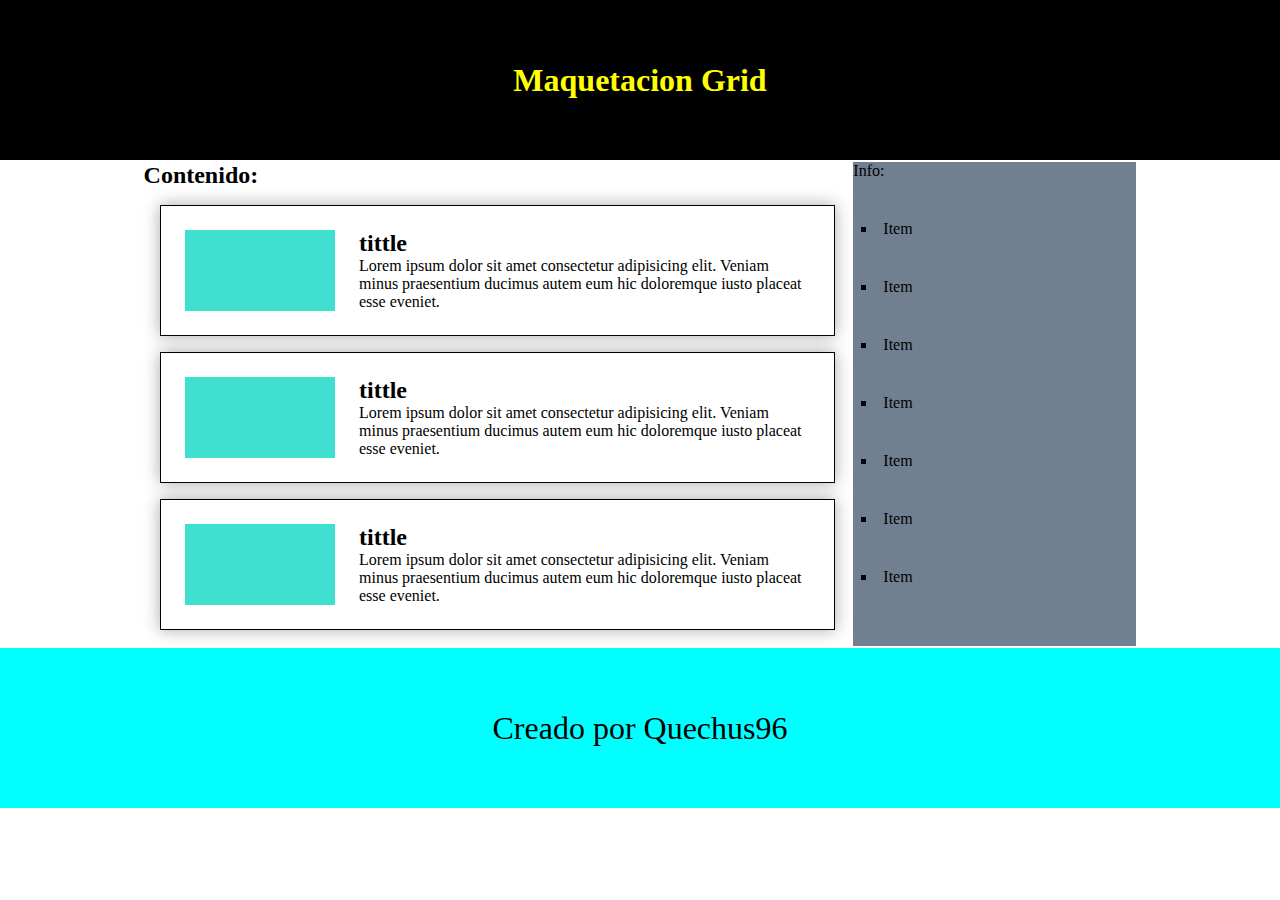
<file: maquetacion-grid/index.html>
<!DOCTYPE html>
<html lang="es">
<head>
    <meta charset="UTF-8">
    <meta name="viewport" content="width=device-width, initial-scale=1.0">
    <meta http-equiv="X-UA-Compatible" content="ie=edge">
    <title>Maquetacion Grid</title>
    <link rel="stylesheet" href="style.css">
</head>
<body>
    <header>
        <h1>Maquetacion Grid</h1>
    </header>
    <main>
        <section>
            <h2>Contenido:</h2>
            <div class="card">
                <div class="card-img"> </div>
               <h2 class="card-tittle">tittle</h2>
               <p class="card-content">Lorem ipsum dolor sit amet consectetur adipisicing elit. Veniam minus praesentium ducimus autem eum hic doloremque iusto placeat esse eveniet.</p>
            </div>
            
            <div class="card">
                <div class="card-img"> </div>
               <h2 class="card-tittle">tittle</h2>
               <p class="card-content">Lorem ipsum dolor sit amet consectetur adipisicing elit. Veniam minus praesentium ducimus autem eum hic doloremque iusto placeat esse eveniet.</p>
            </div>
            <div class="card">
                <div class="card-img"> </div>
               <h2 class="card-tittle">tittle</h2>
               <p class="card-content">Lorem ipsum dolor sit amet consectetur adipisicing elit. Veniam minus praesentium ducimus autem eum hic doloremque iusto placeat esse eveniet.</p>
            </div>
        </section>
    </main>
    <aside>
        <p>Info:</p>
        <ul>
            <li>Item</li>
            <li>Item</li>
            <li>Item</li>
            <li>Item</li>
            <li>Item</li>
            <li>Item</li>
            <li>Item</li>
        </ul>
    </aside>
    <div class="footer">
        <footer>
           <p>Creado por Quechus96</p>
        </footer>
    </div>
</body>
</html>
</file>
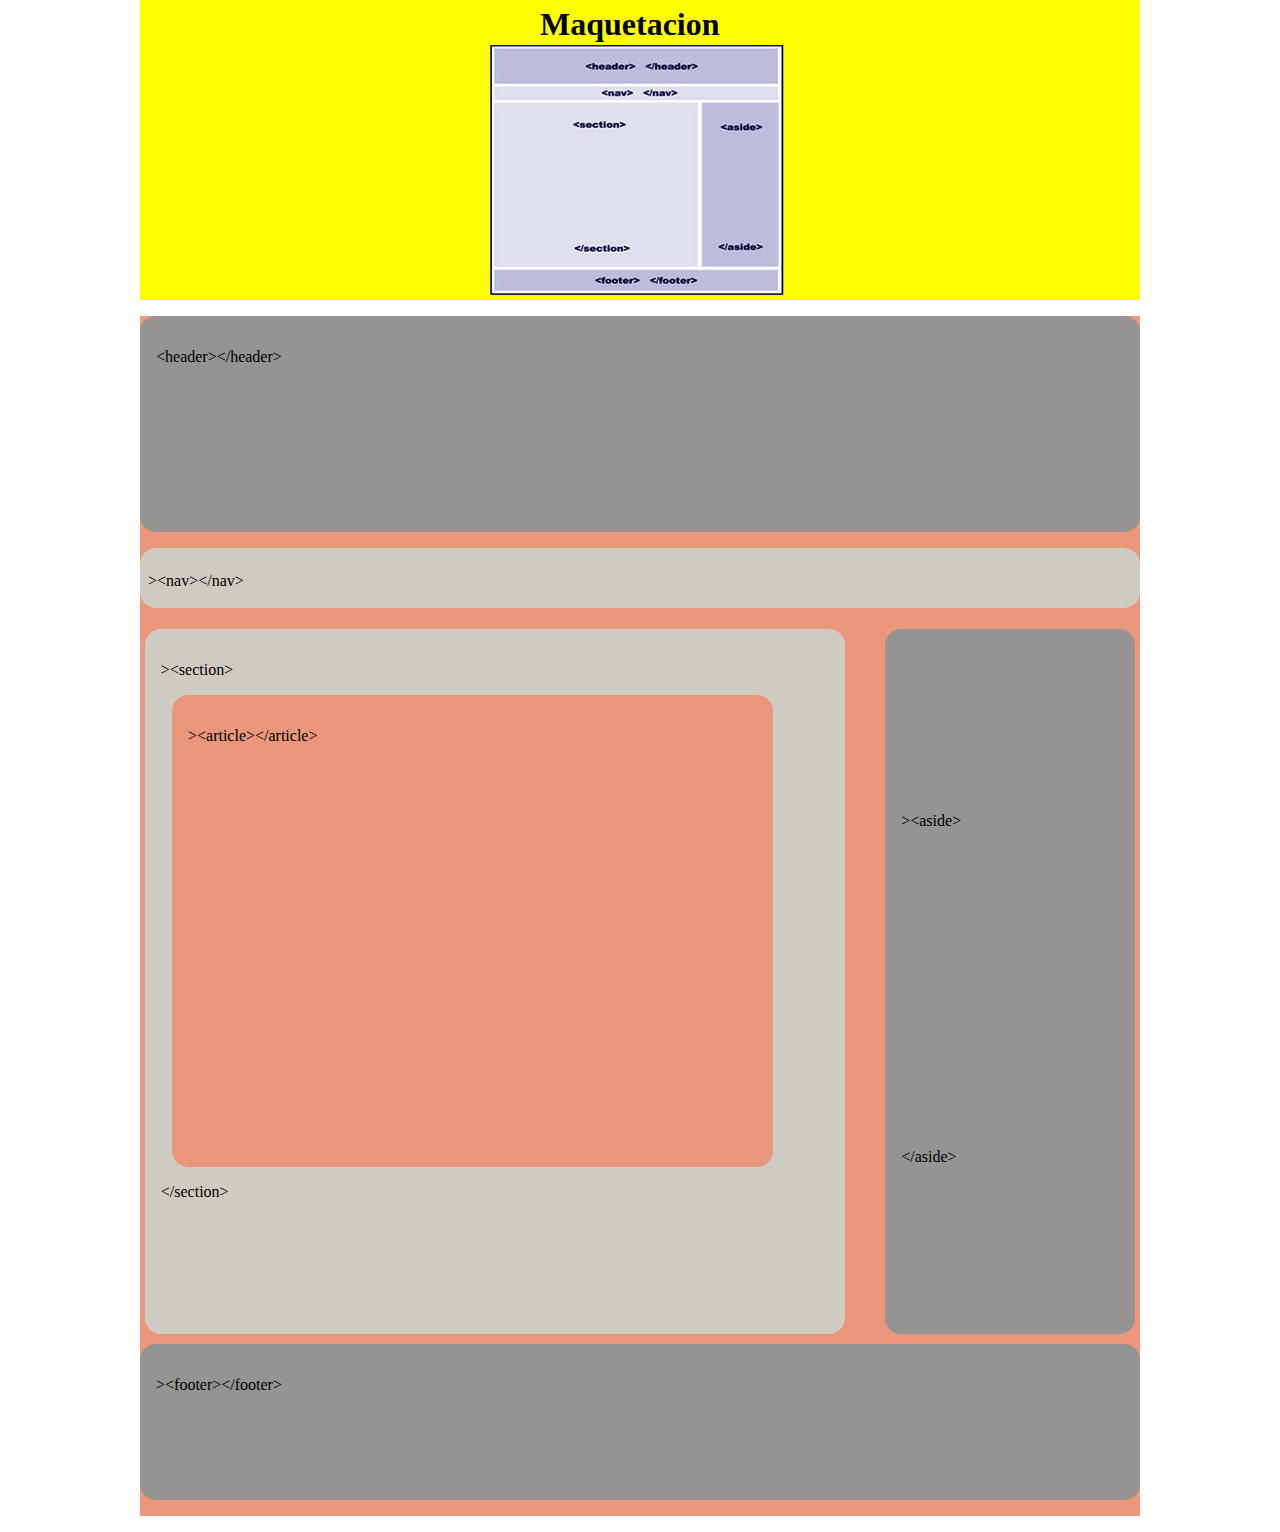
<file: maquetacion1/maq1.html>
<!DOCTYPE html>
<html lang="es">
<head>
    <meta charset="UTF-8">
    <meta name="viewport" content="width=device-width, initial-scale=1.0">
    <meta http-equiv="X-UA-Compatible" content="ie=edge">
    <title>Maquetacion 1</title>
    <link rel="stylesheet" href="./estilos/normalize.css">
    <link rel="stylesheet" href="./estilos/style.css">
</head>
<body>
    <div class="titulo">
        <h1 class="attachment2">Maquetacion</h1>
        <img class="attachment1" src="../img/maquetacion1.png" alt="">
    </div>
    <div class="main">
            <div class="header"><p>&lt;header&gt;&lt;/header&gt;</p></div>
            <div class="nav"><p>>&lt;nav&gt;&lt;/nav&gt;</p></div>
            <div class="content">
                <div class="section"><p>>&lt;section&gt;</p>
                    <div class="article"><p>>&lt;article&gt;&lt;/article&gt;</p></div>
                    <p>&lt;/section&gt;</p>
                </div>
                <div class="aside"><p>>&lt;aside&gt;</p><p>&lt;/aside&gt;</p></div>
            </div>
            <div class="footer"><p>>&lt;footer&gt;&lt;/footer&gt;</p></div>
    </div>
</body>
</html>
</file>
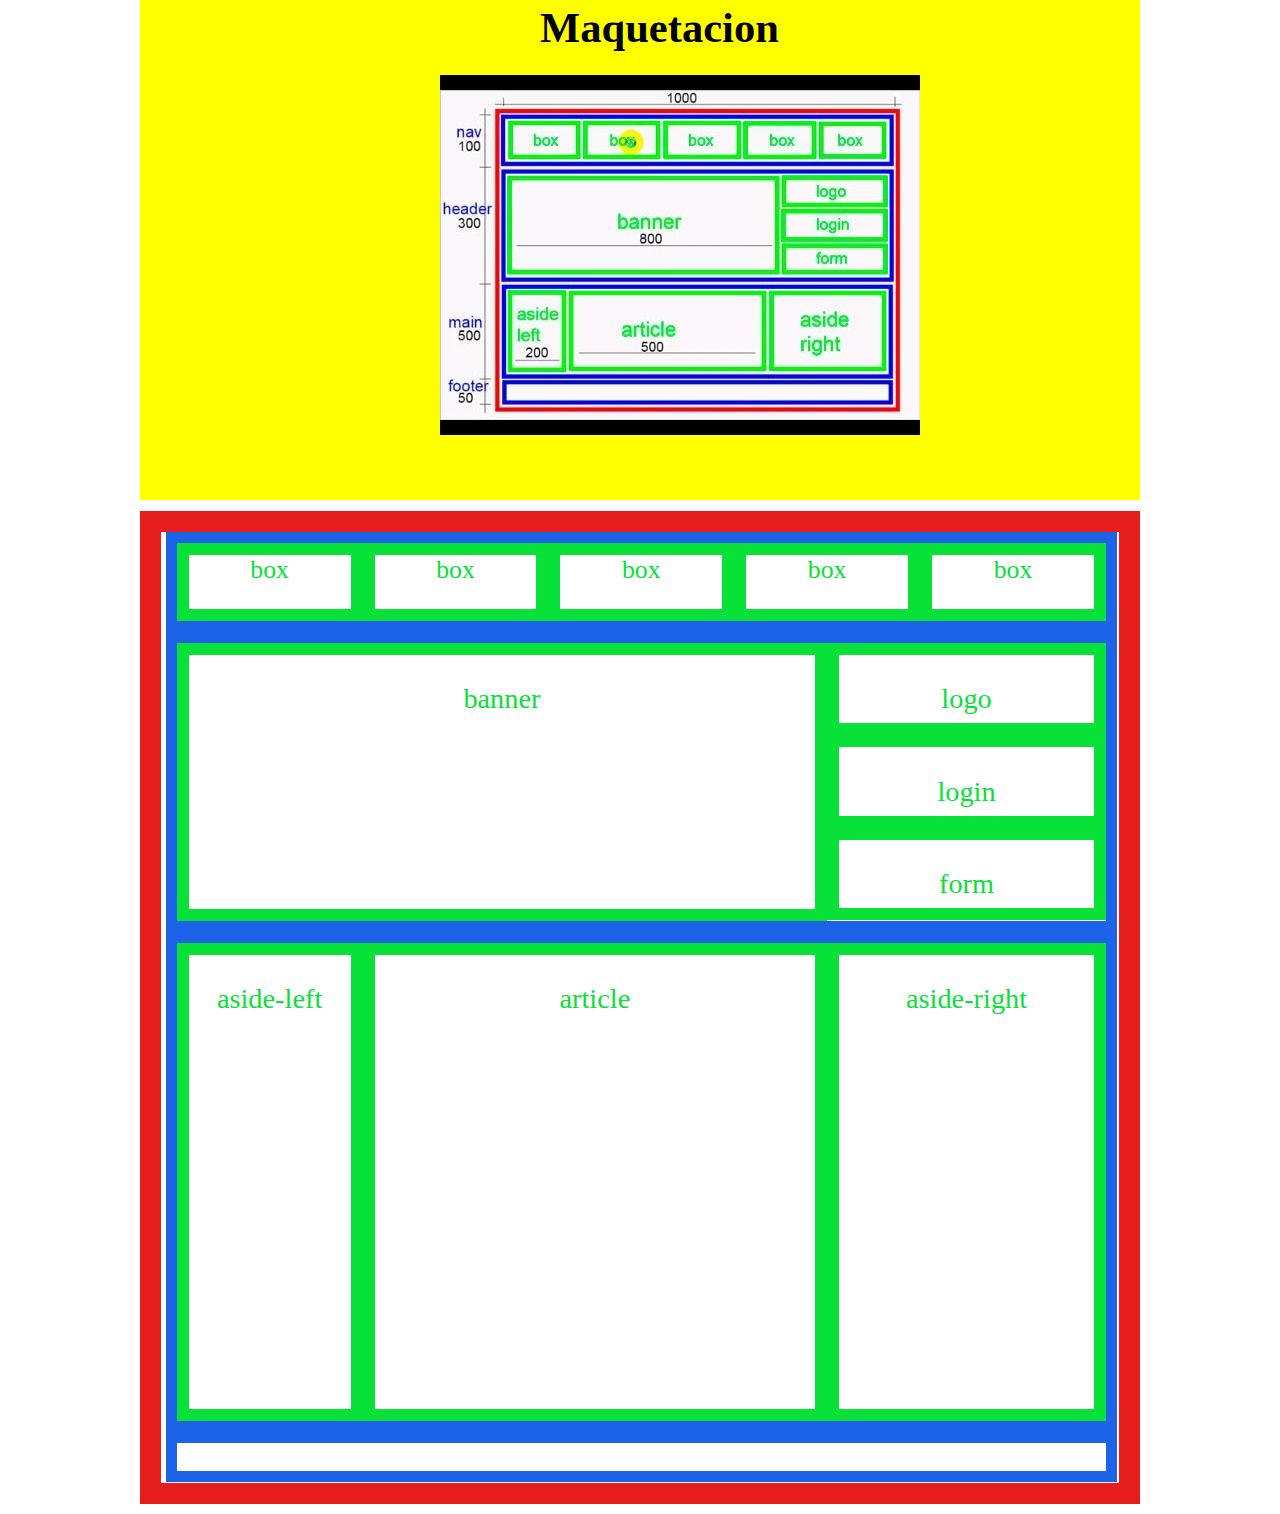
<file: maquetacion2/maq2.html>
<!DOCTYPE html>
<html lang="en">
<head>
    <meta charset="UTF-8">
    <meta name="viewport" content="width=device-width, initial-scale=1.0">
    <meta http-equiv="X-UA-Compatible" content="ie=edge">
    <title>Maquetacion 2</title>
    <link rel="stylesheet" href="./estilos/normalize.css">
    <link rel="stylesheet" href="./estilos/style.css">
</head>
<body>
    <div class="titulo">
            <h1 class="attachment2">Maquetacion</h1>
            <img class="attachment1" src="../img/maquetacion2.jpg" alt="">
    </div>
    <div class="main">
        <div class="header">
            <div class="banner"><p>banner</p></div>
            <div class="boxheader"><p>logo</p></div>
            <div class="boxheader"><p>login</p></div>
            <div class="boxheader"><p>form</p></div>
        </div>
        <div class="nav">
            <div class="box">box</div>
            <div class="box">box</div>
            <div class="box">box</div>
            <div class="box">box</div>
            <div class="box">box</div>
        </div>
        <div class="content">
            <div class="aside-left"><p>aside-left</p></div>
            <div class="article"><p>article</p></div>
            <div class="aside-right"><p>aside-right</p></div>
        </div>
        <div class="footer"></div>
    </div>
</body>
</html>
</file>
<file: maquetacion-grid/style.css>
*,::before,:after{
    margin: 0;
    padding: 0;
}
body{
    display:grid;
    grid-template-columns: 1fr 5fr 2fr 1fr;
    grid-template-rows: 10em auto 10em ;
    grid-template-areas: 'header header header header'
                '. main aside .'
                'footer footer footer footer';
                grid-gap: 2px;
}
header{
    grid-area: header;
    background: black;
    color: yellow;
    display: flex;
    flex-direction: row;
    justify-content: center;
    align-items: center;
}
main{
    grid-area: main;
    /**background: gray;**/
}
aside{
    grid-area: aside;
    background:slategrey;
}
.footer{
    grid-area: footer;
    background: cyan;
    display: flex;
    flex-direction: row;
    justify-content: center;
    align-items: center;
    font-size: 2em;
}
.card{
    display: grid;
    grid-template-columns: 1fr 3fr;
    grid-template-rows: min-content auto;
    grid-template-areas: 'img tittle'
                        'img cont';
    /**SHORTHAND**/
    /**grid-template:
    'img tittle' min-content
    'img cont' auto / 1fr 3fr;**/

    grid-column-gap: 1.5em;
    border: 0.05em solid black;
    box-shadow: 0 0 1em 0 darkgray;
    padding: 1.5em;
    margin: 1em;
}
.card-img{
    grid-area: img;
    background: turquoise;
}
.card-tittle{
    grid-area: tittle;
}
.card-content{
    grid-area: cont;
}
aside ul{
    list-style: square;
    list-style-position: inside;
}
aside ul li{
    margin-top: 2.5em;
    margin-left: 0.5em;
}
</file>
<file: maquetacion1/estilos/style.css>
:root{
    --color-claro:#CFCBC3;
    --color-oscuro:#959492;
}
*,::before,::after{
    box-sizing: border-box;
}
/*************************************/
.titulo {
    width: 1000px;
    height: 300px;
    background-color: yellow;
    margin: 0 auto;
    position :relative;
}
.attachment1{
    position: absolute;
    left:35%;
    top: 15%;
}
.attachment2{
    position: absolute;
    left: 40%;
    top: -5%;
}
/************************************/
.main{
    width: 1000px;
    height: 1200px;
    background-color: darksalmon;
    margin: 1em auto;
}
.header{
    width: 100%;
    height: 18%;
    background-color: var(--color-oscuro);
    border-radius: 1em;
    /**/
    padding: 1em;
    
}
.nav{
    width: 100%;
    height: 5%;
    background-color: var(--color-claro);
    border-radius: 1em;
    margin-bottom: 1em;
    margin-top: 1em;
    /**/
    padding: 0.5em;
}
.content{
    width: 100%;
    height: 60%;
    /* background-color: crimson; */
    border-radius: 1em;
    position: relative;
}
/*CONTENIDO*/
.section{
    width: 70%;
    height: 98%;
    background-color: var(--color-claro);
    border-radius: 1em;
    position: absolute;
    top: 0;
    left: 0;
    margin: 0.3em; 
    /* float: left; */
    padding: 1em;
}
.article{
    width: 90%;
    height: 70%;
    margin: 0.7em;
    background-color: darksalmon;
    border-radius: 1em;
    /**/
    padding: 1em;
}
.aside{
    width: 25%;
    height: 98%;
    background-color: var(--color-oscuro);
    border-radius: 1em;
    position: absolute;
    top: 0;
    right: 0;
    /* float: left;*/
    margin: 0.3em; 
    /**/
    line-height: 20em;
    padding: 1em;
}
.footer{
    width: 100%;
    height: 13%;
    background-color: var(--color-oscuro);
    border-radius: 1em;
    /**/
    padding: 1em;
}
</file>
<file: maquetacion2/estilos/style.css>
:root{
    --color-verde:#07E138;
    --color-rojo:#E71C1C;
    --color-azul:#1C63E7;
}
*,::before,::after{
    box-sizing: border-box;
    color: var(--color-verde);
    font-size: 1.1em;
}
/*************************************/
.titulo {
    width: 1000px;
    height: 500px;
    background-color: yellow;
    margin: 0 auto;
    position :relative;
}
.attachment1{
    position: absolute;
    left:30%;
    top: 15%;
}
.attachment2{
    color: black;
    position: absolute;
    left: 40%;
    top: -5%;
}
/************************************/
.main{
    width: 1000px;
    height: 993px;
    border: 1em solid var(--color-rojo);
    margin: 0.5em auto;
    position: relative;
}
.nav{
    width:99.3%;
    height:100px;
    border: 0.5em solid var(--color-azul);
    position: absolute;
    top: 0;
    margin-top: 0.2em;
    margin: 0 0.2em 0.2em 0.2em; 
    /***/
    text-align: center;
}
.header{
    width: 99.3%;
    height: 300px;
    border: 0.5em solid var(--color-azul);
    position: absolute;
    top: 100px;
    margin-top: 0.3em; 
    margin: 0 0.2em 0.2em 0.2em; 
    /***/
    text-align: center;
}
.content{
    width: 99.3%;
    height: 500px;
    border: 0.5em solid var(--color-azul);
    position: absolute;
    top: 400px;
    margin-top: 0.4em;
    margin: 0 0.2em 0.2em 0.2em; 
    /***/
    text-align: center;
}
.footer{
    width: 99.3%;
    height: 50px;
    border: 0.5em solid var(--color-azul);
    position: absolute;
    top: 900px;
    margin-top: 0.5em;
    margin: 0 0.2em 0.2em 0.2em; 
    /***/
    text-align: center;
}
/*contenido nav*/
.box{
    width: 20%;
    height: 100%;
    border: 0.5em solid var(--color-verde);
    float: left;
}
/*contneido header*/
.banner{
    width: 70%;
    height: 100%;
    border: 0.5em solid var(--color-verde);
    float: left; 
    /* position: absolute;
    left: 0; */
}
.boxheader{
    width: 30%;
    height: 33.3%;
    border: 0.5em solid var(--color-verde);
    float: left; 
    /* position: absolute;
    right: 0;
    top: 33.3%; */
}
/*contenido content*/
.aside-left{
    width: 20%;
    height: 100%;
    border: 0.5em solid var(--color-verde);
    float: left; 
}
.article{
    width: 50%;
    height: 100%;
    border: 0.5em solid var(--color-verde);
    float: left; 
}
.aside-right{
    width: 30%;
    height: 100%;
    border: 0.5em solid var(--color-verde);
    float: left; 
}
</file>
